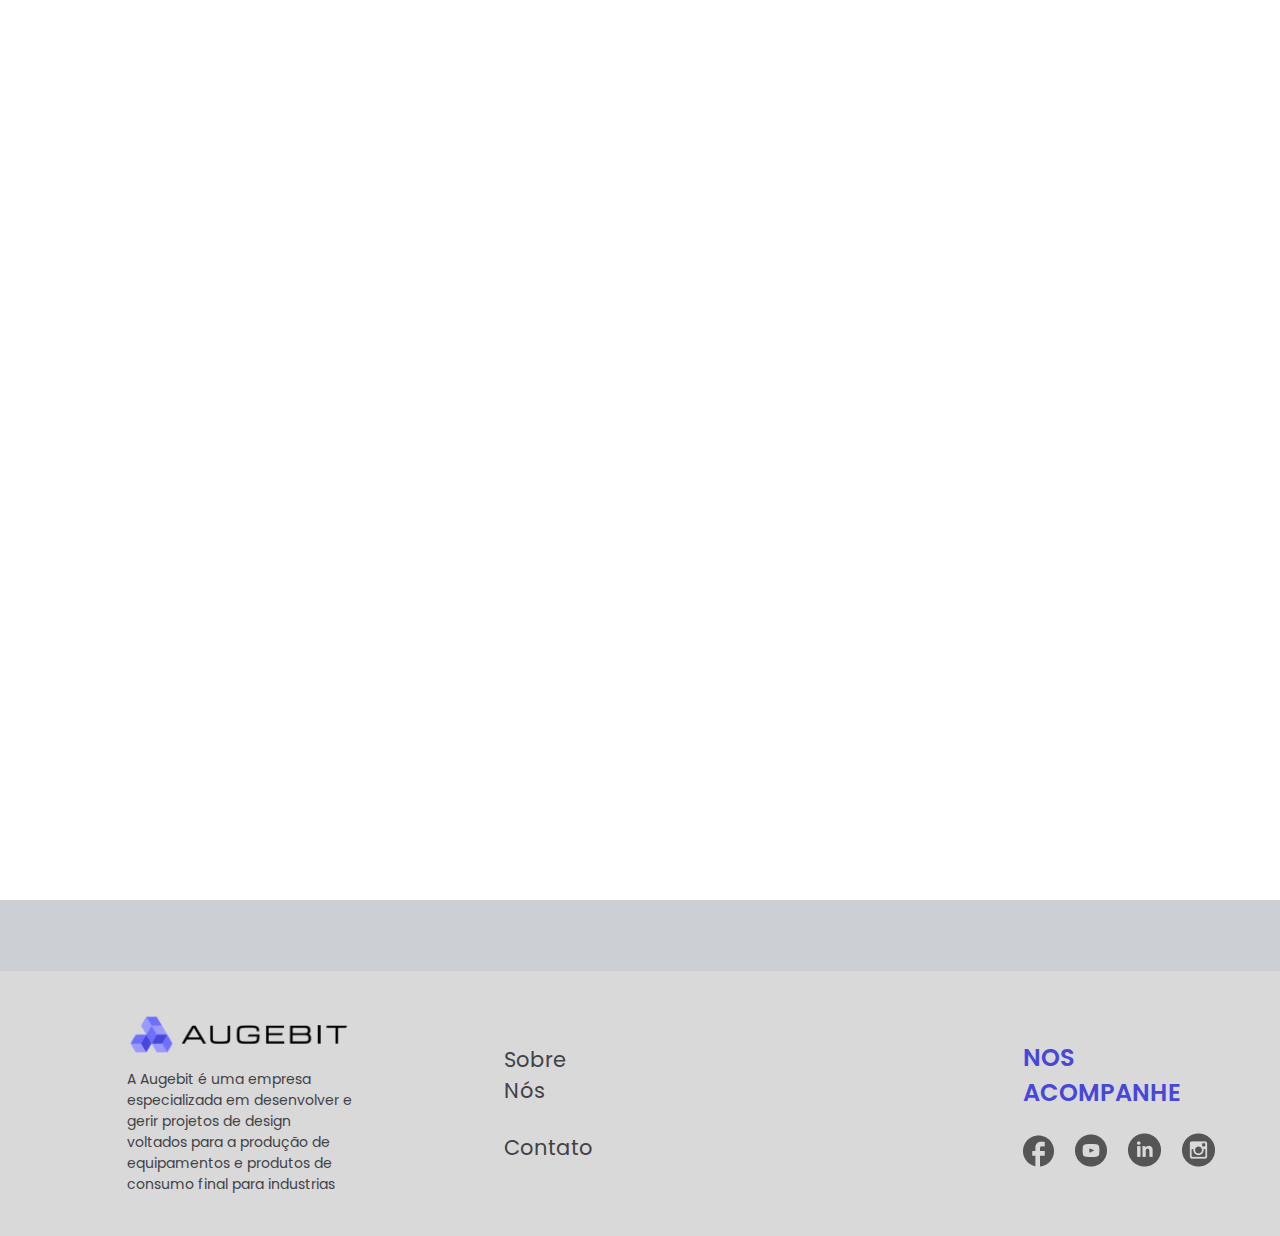
<file: cadastro.html>
<!DOCTYPE html>
<html lang="pt-BR">

<head>
    <meta charset="UTF-8">
    <meta name="viewport" content="width=device-width, initial-scale=1.0">
    <title>Cadastro - Augebit</title>
    <link rel="stylesheet" href="cadastro.css">
    <link rel="stylesheet" href="animacao.css">
</head>

<body>
    <div class="loader-container">
        <div class="loader">
            <div class="box box0">
                <div></div>
            </div>
            <div class="box box1">
                <div></div>
            </div>
            <div class="box box2">
                <div></div>
            </div>
            <div class="box box3">
                <div></div>
            </div>
            <div class="box box4">
                <div></div>
            </div>
            <div class="box box5">
                <div></div>
            </div>
            <div class="box box6">
                <div></div>
            </div>
            <div class="box box7">
                <div></div>
            </div>
            <div class="ground">
                <div></div>
            </div>
        </div>
    </div>

    <header class="header">
        <div class="container">
            <div class="logo">
                <a href="index.html"><img src="img/PaginaInicialImgs/logo.png" alt="logo augebit"></a>
            </div>
            <div class="botoesHeader">
                <a href="sobre.html" class="sobreNos">Sobre Nós</a>
                <a href="login.html" class="entrar">Entrar</a>
                <a href="cadastro.html">
                    <button class="button type1" id="botao-matricula">
                        <span class="btn-txt">Cadastre-se</span>
                    </button>
                </a>
            </div>
        </div>
    </header>

    <main>
        <div class="titulos">
            <h1 class="titulo">Faça parte da Augebit!</h1>
        </div>
        <form id="form">
            <div class="pessoalEmpresarial">
                <div class="pessoal PE" onclick="Escolher('pessoal')">Pessoal</div>
                <div class="divisao"></div>
                <div class="empresarial PE" onclick="Escolher('empresarial')">Empresarial</div>
            </div>

            <div id="pessoal" class="inputs">
                <div class="inserir">
                    <label id="nome" for="nome">Nome</label>
                    <input id="nomeCadastro" name="nome" type="text" required>
                </div>
                <div class="inserir">
                    <label id="cpf" for="cpf">CPF</label>
                    <input id="cpfCadastro" name="cpf" type="number" required>
                </div>
                <div class="inserir">
                    <label for="email">Email</label>
                    <input id="emailCadastro" name="email" type="email" required>
                </div>
                <div class="inserir">
                    <label for="telefone">Telefone com DDD</label>
                    <input id="telefoneCadastro" name="telefone" type="tel" required>
                </div>
                <div class="inserir">
                    <label for="senha">Senha</label>
                    <input id="senhaCadastro" name="senha" type="password" required>
                    <span id="mostrarSenha">Mostrar Senha</span>
                    <div id="medidorPoder"></div>

                    <div id="requisitos">
                        <div id="poderRequisito"></div>
                        <div id="textoPoder"></div>
                    </div>
                </div>
                <div class="inserir">
                    <label for="confirmar">Confirmar Senha</label>
                    <input id="confirmarSenha" name="confirmar" type="password" required>
                </div>
            </div>

            <button type="submit">
                Matricular
                <div class="arrow-wrapper">
                    <div class="arrow"></div>

                </div>
            </button>
        </form>
    </main>

    <footer class="footer">
        <div class="infos">
            <div class="augebit">
                <img src="img/PaginaInicialImgs/logo.png" alt="">
                <p class="texto">A Augebit é uma empresa especializada em desenvolver e gerir projetos de design
                    voltados para a produção de equipamentos e produtos de consumo final para industrias</p>
            </div>
            <nav>
                <a href="sobre.html">Sobre Nós</a>
                <a href="contato.html">Contato</a>
            </nav>
        </div>
        <div class="acompanhe">
            <h3 class="titulo">NOS ACOMPANHE</h3>
            <div class="redes">
                <img src="img/PaginaInicialImgs/Vector.png" alt="" class="rede">
                <img src="img/PaginaInicialImgs/Vector (1).png" alt="" class="rede">
                <img src="img/PaginaInicialImgs/Vector (2).png" alt="" class="rede">
                <img src="img/PaginaInicialImgs/Vector (3).png" alt="" class="rede">
            </div>
        </div>
    </footer>
    <script>
        function Escolher(tipo) {

            fetch(`cadastro_${tipo}.json`)
                .then(resposta => resposta.json())
                .then(texto => {
                    document.getElementById('nome').innerHTML = texto.nome;
                    document.getElementById('cpf').innerHTML = texto.cpf;
                })
                .catch(error => console.error('Erro buscando textos:', error));
        }
    </script>

    <script src="cadastroSenha.js"></script>
    <script src="animacao.js"></script>
    <script src="cadastro.js"></script>
</body>

</html>
</file>
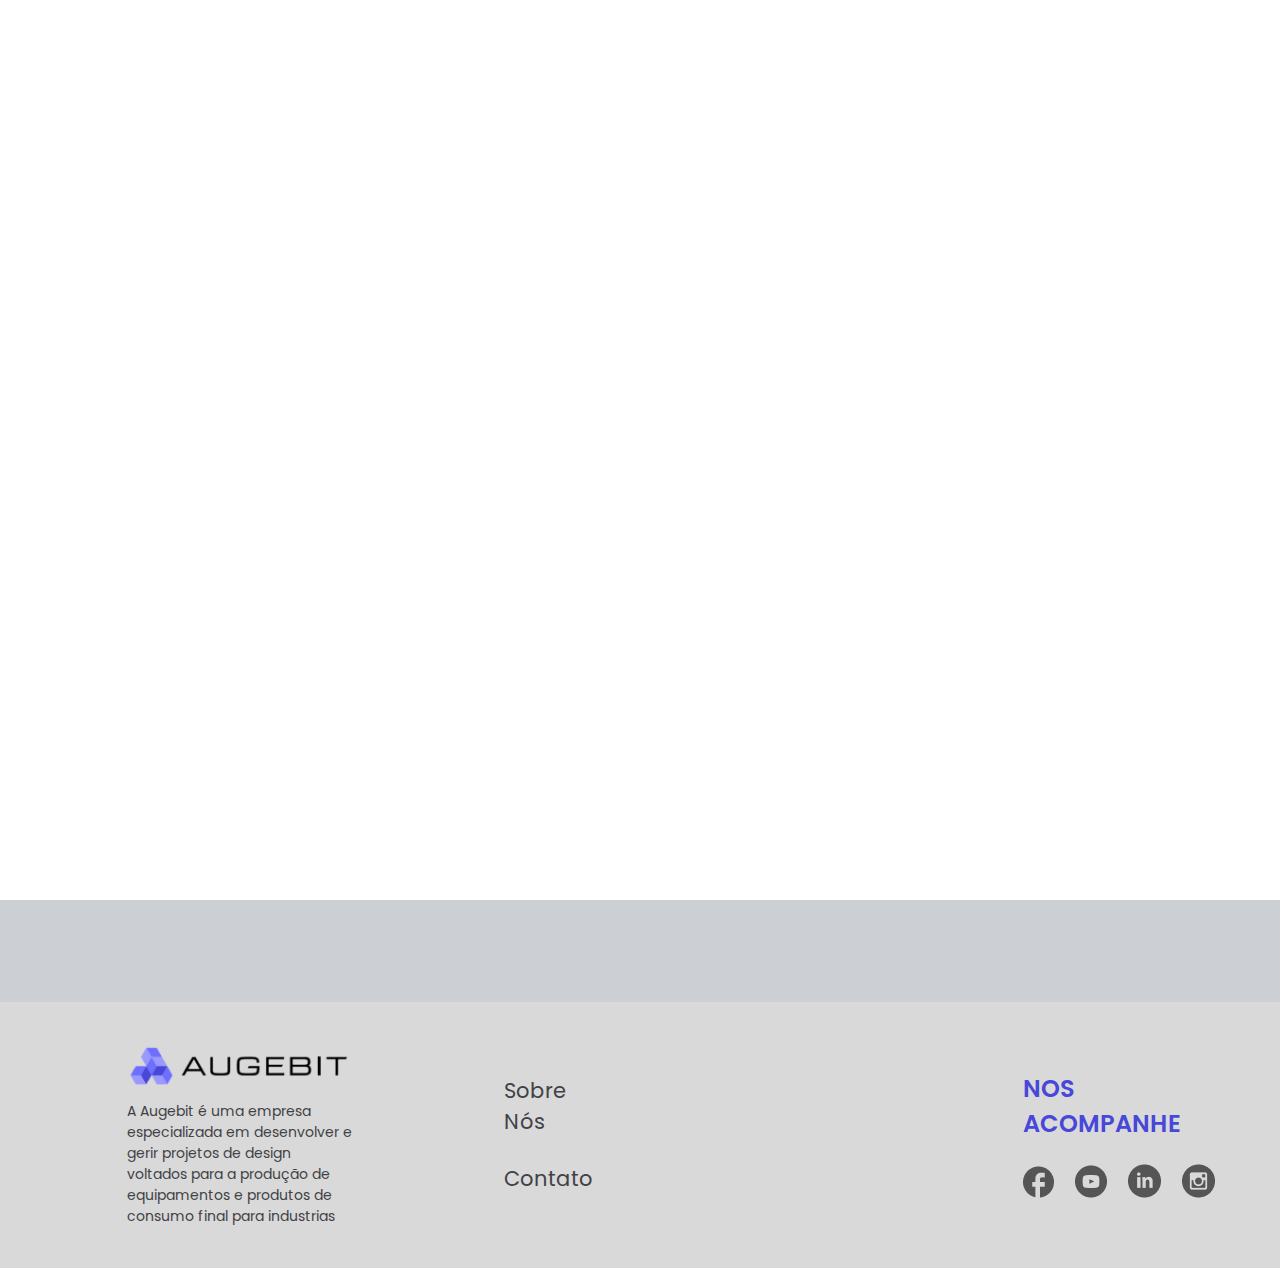
<file: contato.html>
<!DOCTYPE html>
<html lang="pt-BR">
<head>
    <meta charset="UTF-8">
    <meta name="viewport" content="width=device-width, initial-scale=1.0">
    <title>Contato - Augebit</title>
    <link rel="stylesheet" href="contato.css">
    <link rel="stylesheet" href="animacao.css">
</head>
<body>
    <div class="loader-container">
        <div class="loader">
            <div class="box box0">
                <div></div>
            </div>
            <div class="box box1">
                <div></div>
            </div>
            <div class="box box2">
                <div></div>
            </div>
            <div class="box box3">
                <div></div>
            </div>
            <div class="box box4">
                <div></div>
            </div>
            <div class="box box5">
                <div></div>
            </div>
            <div class="box box6">
                <div></div>
            </div>
            <div class="box box7">
                <div></div>
            </div>
            <div class="ground">
                <div></div>
            </div>
        </div>
    </div>

    <header class="header">
        <div class="container">
            <div class="logo">
                <a href="index.html"><img src="img/PaginaInicialImgs/logo.png" alt="logo augebit"></a>
            </div>
            <div class="botoesHeader">
                <a href="sobre.html" class="sobreNos">Sobre Nós</a>
                <a href="login.html" class="entrar">Entrar</a>
                <a href="cadastro.html">
                    <button class="button type1" id="botao-matricula">
                        <span class="btn-txt">Cadastre-se</span>
                    </button>
                </a>
            </div>
        </div>
    </header>

    <main>
        <div class="falecom">
            <h1 class="titulo">Fale com a Augebit!</h1>
            <div class="forma">
                <img src="img/FaleConoscoImgs/forma1.png" alt="">
            </div>
        </div>
        <div class="card">
            <div class="contato">
                <h3 class="titulo">Contato</h3>
                <div class="infos">
                    <div class="info">
                        <h3 class="titulo">Fone</h3>
                        <p class="sub">(11) 9999-9999</p>
                    </div>
                    <div class="info">
                        <h3 class="titulo">WhatsApp</h3>
                        <p class="sub">(11) 9 9999-9999</p>
                    </div>
                    <div class="info">
                        <h3 class="titulo">Email</h3>
                        <p class="sub">Suporte@augebit.com</p>
                    </div>
                </div>
            </div>
            <div class="horario">
                <h3 class="titulo">Augebit</h3>
                <p class="texto">De segunda a sexta, das 8h às 18h
                    (exceto feriados)</p>
            </div>
        </div>
    </main>

    <footer class="footer">
        <div class="infos">
            <div class="augebit">
                <img src="img/PaginaInicialImgs/logo.png" alt="">
                <p class="texto">A Augebit é uma empresa especializada em desenvolver e gerir projetos de design voltados para a produção de equipamentos e produtos de consumo final para industrias</p>
            </div>
            <nav>
                <a href="sobre.html">Sobre Nós</a>
                <a href="contato.html">Contato</a>
            </nav>
        </div>
        <div class="acompanhe">
            <h3 class="titulo">NOS ACOMPANHE</h3>
            <div class="redes">
                <img src="img/PaginaInicialImgs/Vector.png" alt="" class="rede">
                <img src="img/PaginaInicialImgs/Vector (1).png" alt="" class="rede">
                <img src="img/PaginaInicialImgs/Vector (2).png" alt="" class="rede">
                <img src="img/PaginaInicialImgs/Vector (3).png" alt="" class="rede">
            </div>
        </div>
    </footer>

    <script src="animacao.js"></script>
</body>
</html>
</file>
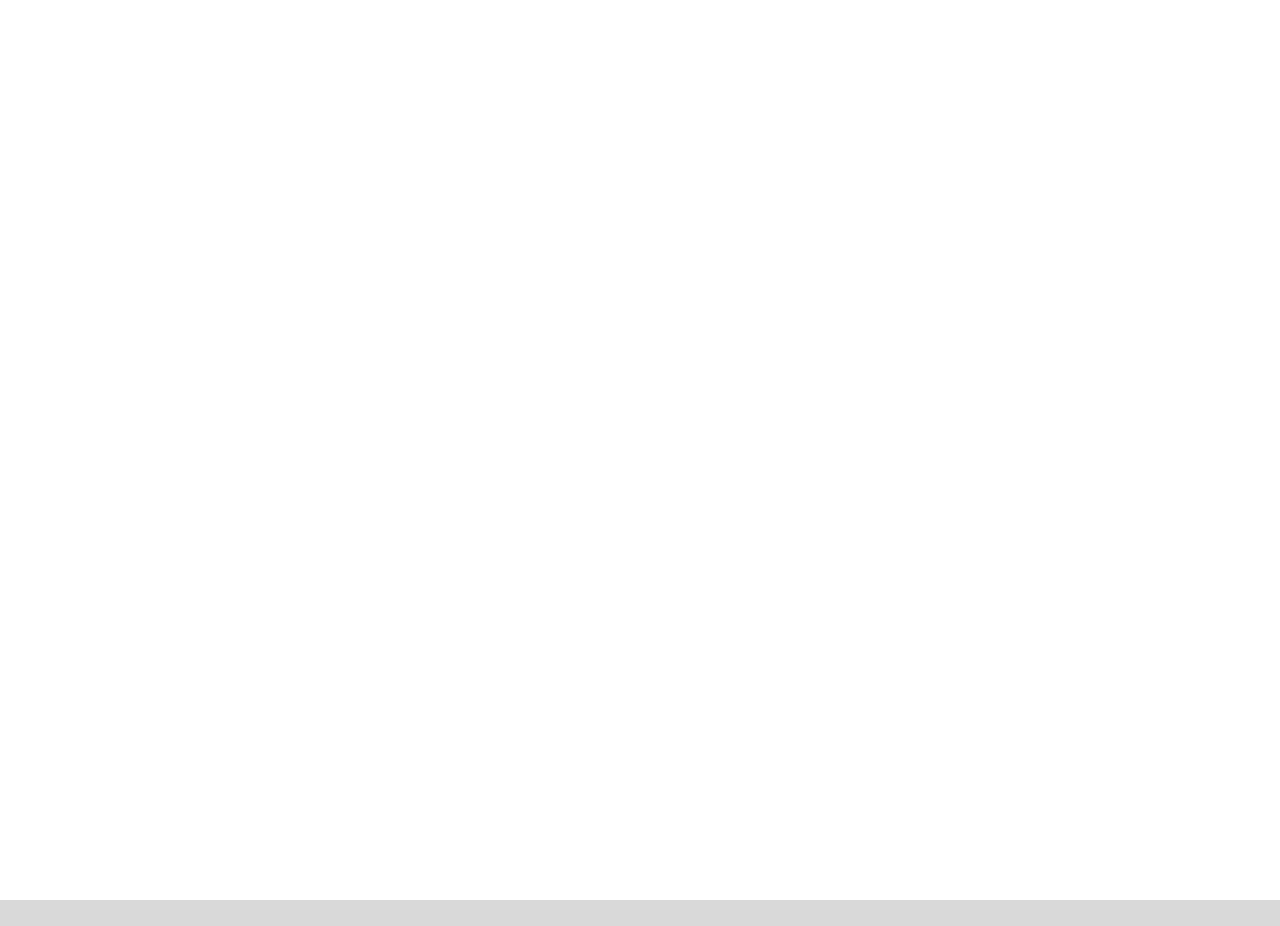
<file: login.html>
<!DOCTYPE html>
<html lang="pt-BR">
<head>
    <meta charset="UTF-8">
    <meta name="viewport" content="width=device-width, initial-scale=1.0">
    <title>Login - Augebit</title>
    <link rel="stylesheet" href="animacao.css">
    <link rel="stylesheet" href="login.css">
</head>
<body>
  
    <div class="loader-container">
        <div class="loader">
            <div class="box box0">
                <div></div>
            </div>
            <div class="box box1">
                <div></div>
            </div>
            <div class="box box2">
                <div></div>
            </div>
            <div class="box box3">
                <div></div>
            </div>
            <div class="box box4">
                <div></div>
            </div>
            <div class="box box5">
                <div></div>
            </div>
            <div class="box box6">
                <div></div>
            </div>
            <div class="box box7">
                <div></div>
            </div>
            <div class="ground">
                <div></div>
            </div>
        </div>
    </div>

    <header class="header">
        <div class="container">
            <div class="logo">
                <img src="img/PaginaInicialImgs/logo.png" alt="logo augebit">
            </div>
            <div class="botoesHeader">
                <a href="sobre.html" class="sobreNos">Sobre Nós</a>
                <a href="login.html" class="entrar">Entrar</a>
                <a href="cadastro.html">
                    <button class="button type1" id="botao-matricula">
                        <span class="btn-txt">Cadastre-se</span>
                    </button>
                </a>
            </div>
        </div>
    </header>

    <main>
        <form id="form">
            <div class="inserir">
                <label for="usuario">Usuário (e-mail ou CPF)</label>
                <input id="usuarioLogin" name="usuario" type="text" required>
            </div>
            <div class="inserir">
                <label for="senha">Senha</label>
                <input id="senhaLogin" name="senha" type="password" required>
            </div>

            <div class="check">
                <input type="checkbox" name="conectado" id="conectadoCheck">
                <label for="conectado">Mantenha-me Conectado</label>
            </div>

            <button type="submit">
                Entrar
                <div class="arrow-wrapper">
                    <div class="arrow"></div>
            
                </div>
            </button>
        </form>
        <div class="forma">
            <img src="img/CadastroImgs/Group 1.png" alt="">
        </div>
    </main>

    <footer class="footer">
        <div class="infos">
            <div class="augebit">
                <img src="img/PaginaInicialImgs/logo.png" alt="">
                <p class="texto">A Augebit é uma empresa especializada em desenvolver e gerir projetos de design voltados para a produção de equipamentos e produtos de consumo final para industrias</p>
            </div>
            <nav>
                <a href="sobre.html">Sobre Nós</a>
                <a href="contato.html">Contato</a>
            </nav>
        </div>
        <div class="acompanhe">
            <h3 class="titulo">NOS ACOMPANHE</h3>
            <div class="redes">
                <img src="img/PaginaInicialImgs/Vector.png" alt="" class="rede">
                <img src="img/PaginaInicialImgs/Vector (1).png" alt="" class="rede">
                <img src="img/PaginaInicialImgs/Vector (2).png" alt="" class="rede">
                <img src="img/PaginaInicialImgs/Vector (3).png" alt="" class="rede">
            </div>
        </div>
    </footer>
    <script src="login.js"></script>
    <script src="animacao.js"></script>
</body>
</html>
</file>
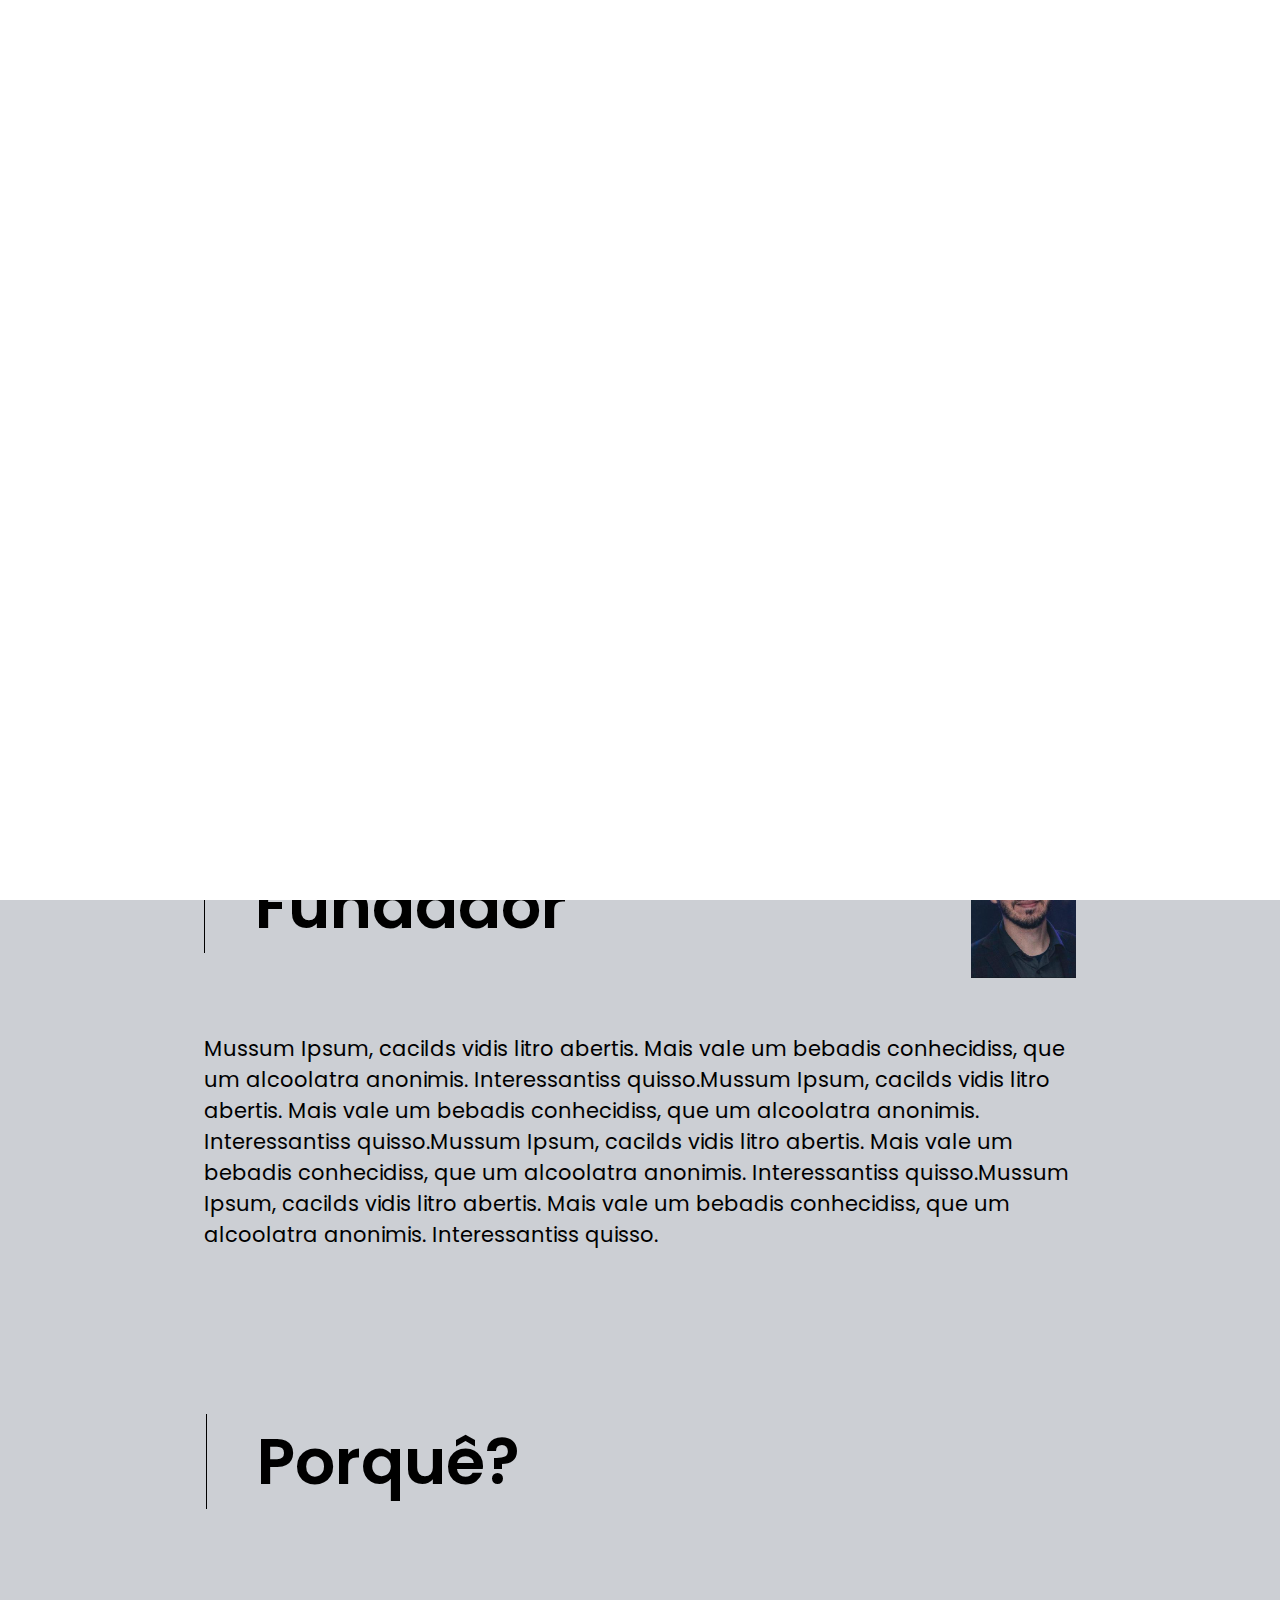
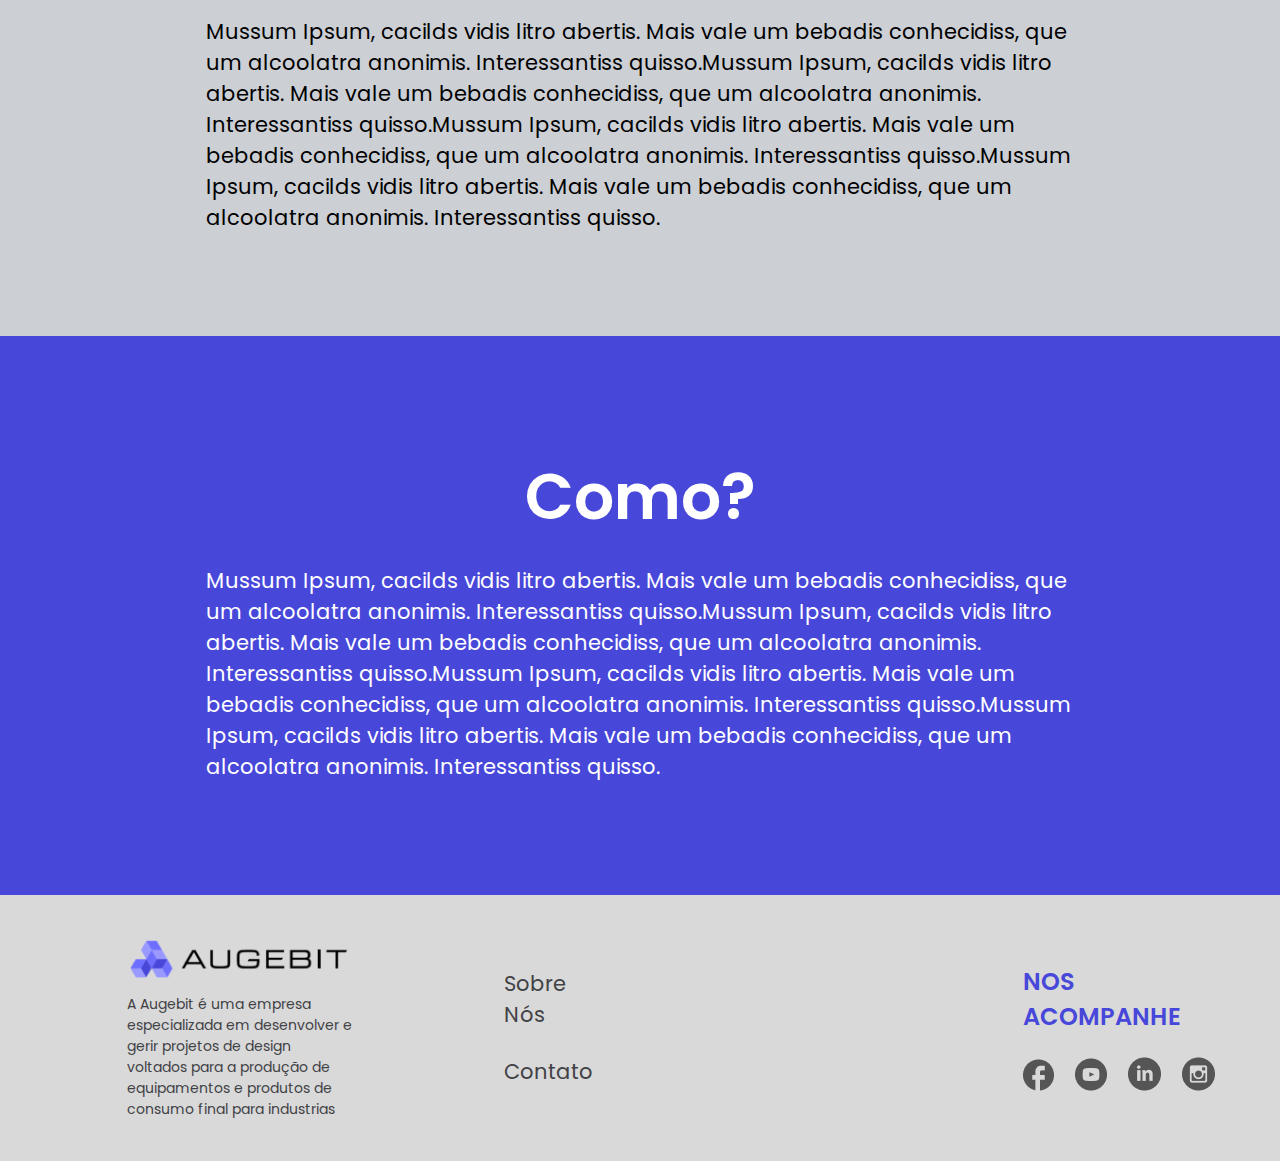
<file: sobre.html>
<!DOCTYPE html>
<html lang="pt-BR">
<head>
    <meta charset="UTF-8">
    <meta name="viewport" content="width=device-width, initial-scale=1.0">
    <title>Sobre nós - Augebit</title>
    <link rel="stylesheet" href="sobre.css">
    <link rel="stylesheet" href="animacao.css">
</head>
<body>
    
    <div class="loader-container">
        <div class="loader">
            <div class="box box0">
                <div></div>
            </div>
            <div class="box box1">
                <div></div>
            </div>
            <div class="box box2">
                <div></div>
            </div>
            <div class="box box3">
                <div></div>
            </div>
            <div class="box box4">
                <div></div>
            </div>
            <div class="box box5">
                <div></div>
            </div>
            <div class="box box6">
                <div></div>
            </div>
            <div class="box box7">
                <div></div>
            </div>
            <div class="ground">
                <div></div>
            </div>
        </div>
    </div>

    <header class="header">
        <div class="container">
            <div class="logo">
                <a href="index.html"><img src="img/PaginaInicialImgs/logo.png" alt="logo augebit"></a>
            </div>
            <div class="botoesHeader">
                <a href="" class="sobreNos">Sobre Nós</a>
                <a href="login.html" class="entrar">Entrar</a>
                <a href="cadastro.html">
                    <button class="button type1" id="botao-matricula">
                        <span class="btn-txt">Cadastre-se</span>
                    </button>
                </a>
            </div>
        </div>
    </header>

    <main>
        <div class="container um">
            <div class="titulos">
                <h2 class="titulo">Sobre nós</h2>
            </div>
            <div class="textos">
                <p class="texto">Mussum Ipsum, cacildsoMussum Ipsum, cacildso.Mussum Ipsum, cacildso..</p>
                <p class="texto">Mussum Ipsum, cacilds vidis litro abertis. Mais vale um bebadis conhecidiss, que um alcoolatra anonimis. Interessantiss quisso.Mussum Ipsum, cacilds vidis litro abertis. Mais vale um bebadis conhecidiss, que um alcoolatra anonimis. Interessantiss quisso.
                </p>
            </div>
        </div>
        <div class="container dois">
            <div class="fundador">
                <div class="titulos">
                    <h2 class="titulo">Fundador</h2>
                </div>
                <div class="foto">
                    <img src="img/SobreNosImgs/fotoq.png" alt="foto do fundador">
                </div>
            </div>
            <p class="texto">
                Mussum Ipsum, cacilds vidis litro abertis. Mais vale um bebadis conhecidiss, que um alcoolatra anonimis. Interessantiss quisso.Mussum Ipsum, cacilds vidis litro abertis. Mais vale um bebadis conhecidiss, que um alcoolatra anonimis. Interessantiss quisso.Mussum Ipsum, cacilds vidis litro abertis. Mais vale um bebadis conhecidiss, que um alcoolatra anonimis. Interessantiss quisso.Mussum Ipsum, cacilds vidis litro abertis. Mais vale um bebadis conhecidiss, que um alcoolatra anonimis. Interessantiss quisso.
            </p>
        </div>
        <div class="container tres">
            <div class="tresinho">
                <div class="titulos">
                    <h2 class="titulo">Porquê?</h2>
                </div>
                <p class="texto">Mussum Ipsum, cacilds vidis litro abertis. Mais vale um bebadis conhecidiss, que um alcoolatra anonimis. Interessantiss quisso.Mussum Ipsum, cacilds vidis litro abertis. Mais vale um bebadis conhecidiss, que um alcoolatra anonimis. Interessantiss quisso.Mussum Ipsum, cacilds vidis litro abertis. Mais vale um bebadis conhecidiss, que um alcoolatra anonimis. Interessantiss quisso.Mussum Ipsum, cacilds vidis litro abertis. Mais vale um bebadis conhecidiss, que um alcoolatra anonimis. Interessantiss quisso.</p>
                </div>
        </div>
        <div class="quatro">
            <h2 class="titulo">Como?</h2>
            <p class="texto">Mussum Ipsum, cacilds vidis litro abertis. Mais vale um bebadis conhecidiss, que um alcoolatra anonimis. Interessantiss quisso.Mussum Ipsum, cacilds vidis litro abertis. Mais vale um bebadis conhecidiss, que um alcoolatra anonimis. Interessantiss quisso.Mussum Ipsum, cacilds vidis litro abertis. Mais vale um bebadis conhecidiss, que um alcoolatra anonimis. Interessantiss quisso.Mussum Ipsum, cacilds vidis litro abertis. Mais vale um bebadis conhecidiss, que um alcoolatra anonimis. Interessantiss quisso.</p>
        </div>
    </main>

    <footer class="footer">
        <div class="infos">
            <div class="augebit">
                <img src="img/PaginaInicialImgs/logo.png" alt="">
                <p class="texto">A Augebit é uma empresa especializada em desenvolver e gerir projetos de design voltados para a produção de equipamentos e produtos de consumo final para industrias</p>
            </div>
            <nav>
                <a href="sobre.html">Sobre Nós</a>
                <a href="contato.html">Contato</a>
            </nav>
        </div>
        <div class="acompanhe">
            <h3 class="titulo">NOS ACOMPANHE</h3>
            <div class="redes">
                <img src="img/PaginaInicialImgs/Vector.png" alt="" class="rede">
                <img src="img/PaginaInicialImgs/Vector (1).png" alt="" class="rede">
                <img src="img/PaginaInicialImgs/Vector (2).png" alt="" class="rede">
                <img src="img/PaginaInicialImgs/Vector (3).png" alt="" class="rede">
            </div>
        </div>
    </footer>

    <script src="animacao.js"></script>
</body>
</html>
</file>
<file: cadastro.css>
@import url('https://fonts.googleapis.com/css2?family=Poppins:ital,wght@0,100;0,200;0,300;0,400;0,500;0,600;0,700;0,800;0,900;1,100;1,200;1,300;1,400;1,500;1,600;1,700;1,800;1,900&display=swap');

* {
    border: 0;
    margin: 0;
    padding: 0;
    box-sizing: border-box;
}

a {
    text-decoration: none;
}

img {
    width: 100%;
    height: auto;
}

.container {
    display: flex;
    flex-wrap: wrap;
}

.header .container {
    display: flex;
    padding: 16px 125px;
    justify-content: space-around;
    align-items: center;
}

.botoesHeader a {
    color: #000;
    font-family: 'Poppins', sans-serif;
    font-size: 21px;
    font-style: normal;
    font-weight: 400;
    line-height: normal;
}

body {
    background-color: #D9D9D9;
}

.botoesHeader a:hover {
    color: #4747D9;
}

.button {
    height: 50px;
    width: 200px;
    position: relative;
    background-color: transparent;
    cursor: pointer;
    border: 2px solid #6E6EFF;
    overflow: hidden;
    border-radius: 30px;
    color: #000;
    transition: all 0.5s ease-in-out;
    font-family: 'Poppins', sans-serif;
    font-size: 21px;
    font-style: normal;
    font-weight: 400;
    line-height: normal;
    z-index: 1;
}

.btn-txt {
    z-index: 1;
}

.type1::after {
    content: "";
    position: absolute;
    left: 0;
    top: 0;
    transition: all 0.5s ease-in-out;
    background-color: #4747D9;
    border-radius: 30px;
    visibility: hidden;
    height: 10px;
    width: 10px;
    z-index: -1;
}

.button:hover {
    box-shadow: 1px 1px 200px #4747D9;
    color: #fff;
    border: none;
}

.type1:hover::after {
    visibility: visible;
    transform: scale(100) translateX(2px);
}

.botoesHeader {
    display: flex;
    align-items: center;
    gap: 95px;
}

main {
    background-color: #CCCFD4;
}

.footer {
    display: inline-flex;
    padding: 41px 127px;
    justify-content: center;
    align-items: center;
    gap: 430px;
}

.footer .infos {
    display: flex;
    align-items: center;
    gap: 152px;
}

.footer .augebit {
    display: flex;
    flex-direction: column;
    align-items: flex-start;
    gap: 16px;
}

.footer .infos .texto {
    color: #414246;
    font-family: Poppins;
    font-size: 14px;
    font-style: normal;
    font-weight: 400;
}

.footer .infos img {
    width: 225px;
}

.footer nav {
    display: flex;
    flex-direction: column;
    align-items: flex-start;
    gap: 26px;
}

.footer nav a {
    color: #414246;
    font-family: Poppins;
    font-size: 21px;
    font-style: normal;
    font-weight: 400;
}

.footer .acompanhe {
    display: flex;
    flex-direction: column;
    align-items: center;
    gap: 23px;
}

.footer .acompanhe .titulo {
    color: #4747D9;
    font-family: Poppins;
    font-size: 24px;
    font-style: normal;
    font-weight: 600;
}

.footer .redes {
    display: flex;
    align-items: flex-end;
    gap: 21px;
}

main {
    display: inline-flex;
    padding: 126px 84px;
    justify-content: center;
    align-items: center;
    gap: 80px;
}

.titulos {
    display: flex;
    align-items: center;
    gap: 51px;
    border-right: 1px solid #9A99FF;
}

.titulos .titulo {
    color: #000;
    font-family: Poppins;
    font-size: 64px;
    font-style: normal;
    font-weight: 400;
    width: 317px;
}

.PE {
    color: #000;
    text-align: center;
    font-family: Poppins;
    font-size: 21px;
    font-style: normal;
    font-weight: 400;
}

.pessoalEmpresarial {
    display: flex;
    align-items: center;
    gap: 16px;
}

.divisao {
    width: 1px;
    height: 30px;
    background-color: #6E6EFF;
}

form {
    display: flex;
    flex-direction: column;
    align-items: center;
    gap: 52px;
}

.inputs {
    display: flex;
    width: 734.26px;
    align-items: flex-start;
    align-content: flex-start;
    gap: 60px 32px;
    flex-wrap: wrap;
}

label {
    color: #414246;
    font-family: Poppins;
    font-size: 16px;
    font-style: normal;
    font-weight: 400;
}

.inserir {
    display: flex;
    flex-direction: column;

}

.inserir input {
    width: 330px;
    height: 49px;
    border-radius: 5px;
    background: #9A99FF;
    font-family: Poppins;
    font-size: 16px;
    font-style: normal;
    font-weight: 400;
}

form button {
    --primary-color: #4747D9;
    --secondary-color: #fff;
    --hover-color: #111;
    --arrow-width: 10px;
    --arrow-stroke: 2px;
    box-sizing: border-box;
    border: 0;
    border-radius: 20px;
    color: var(--secondary-color);
    padding: 1em 1.8em;
    background: var(--primary-color);
    display: flex;
    transition: 0.2s background;
    align-items: center;
    gap: 0.6em;
    font-weight: bold;
}

form button .arrow-wrapper {
    display: flex;
    justify-content: center;
    align-items: center;
}

form button .arrow {
    margin-top: 1px;
    width: var(--arrow-width);
    background: var(--primary-color);
    height: var(--arrow-stroke);
    position: relative;
    transition: 0.2s;
}

form button .arrow::before {
    content: "";
    box-sizing: border-box;
    position: absolute;
    border: solid var(--secondary-color);
    border-width: 0 var(--arrow-stroke) var(--arrow-stroke) 0;
    display: inline-block;
    top: -3px;
    right: 3px;
    transition: 0.2s;
    padding: 3px;
    transform: rotate(-45deg);
}

form button:hover {
    background-color: var(--hover-color);
}

form button:hover .arrow {
    background: var(--secondary-color);
}

form button:hover .arrow:before {
    right: 0;
}


@media screen and (max-width: 675px) {
    .footer {
        flex-wrap: wrap;
        gap: 50px;
        padding: 40px 50px;
    }

    .footer .acompanhe {
        padding: 0;
    }

    .footer .infos .texto {
        width: 70%;
        text-align: justify;
        font-size: 8px;
    }

    .footer .augebit {
        align-items: center;
    }

    .footer .augebit img {
        width: 100px;
    }

    .footer nav a {
        font-size: 12px;
    }

    .footer .infos {
        flex-direction: column;
        align-items: center;
        justify-content: center;
        gap: 40px;
    }

    .header .botoesHeader {
        display: flex;
        align-items: center;
        gap: 33px;
    }

    .header .botoesHeader a,
    .header .botoesHeader a span {
        font-size: 13px;
    }

    .header .container {
        display: flex;
        padding: 16px 20px;
        flex-direction: column;
        justify-content: center;
        align-items: center;
        gap: 13px;
    }

    .header img {
        width: 100px;
        height: 18.487px;
    }

    .header .button {
        height: 42px;
        width: 120px;
    }

    main {
        padding: 80px 20px;
        flex-direction: column;
        gap: 30px;
    }

    .titulos {
        border: none;
        gap: 0;
    }

    .titulos .titulo {
        width: 138.1px;
        font-size: 27px;

    }

    .PE {
        font-size: 10px;
    }

    .divisao {
        height: 20px;
    }

    .inserir input {
        width: 180px;
        height: 30px;
        border-radius: 2.467px;
        background: #9A99FF;
    }

    label {
        font-size: 12px;
    }

    .inputs {
        display: flex;
        width: 400px;
        justify-content: center;
        align-items: flex-start;
        align-content: flex-start;
        gap: 22px 20px;
        flex-wrap: wrap;
    }
}

#requisitos {
    margin-top: 20px;
    margin-bottom: 20px;
    display: flex;
    align-items: center;
   
    font-family: 'Poppins', sans-serif;
}

.requisito {
    margin-right: 10px;
    font-size: 14px;
    font-weight: bold;
}

.vermelho {
    color: red;
    transition: color 0.3s;
}

.verde {
    color: green;
    transition: color 0.3s;
}

#medidorPoder {
    margin-top: 40px;
    height: 20px;
    border-radius: 7px;
    width: 300px;
    transition: width 0.3s, background-color 0.3s;
}
</file>
<file: animacao.css>
.loader-container {
    position: fixed;
    top: 0;
    left: 0;
    width: 100%;
    height: 100%;
    background-color: #ffffff;
    display: flex;
    align-items: center;
    justify-content: center;
    z-index: 1000;
    /* Um valor alto para garantir que a tela de carregamento esteja acima de outros elementos */
}

.loader {
    --duration: 3s;
    --primary: rgb(110, 111, 255);
    --primary-light: rgb(110, 111, 255);
    --primary-rgba: rgba(39, 94, 254, 0);
    width: 200px;
    height: 320px;
    position: relative;
    transform-style: preserve-3d;
}

@media (max-width: 480px) {
    .loader {
        zoom: 0.44;
    }
}

.loader:before,
.loader:after {
    --r: 20.5deg;
    content: "";
    width: 320px;
    height: 140px;
    position: absolute;
    right: 32%;
    bottom: -11px;
    /* change the back groung color on switching from light to dark mood */
    background: #fff;
    transform: translateZ(200px) rotate(var(--r));
    -webkit-animation: mask var(--duration) linear forwards infinite;
    animation: mask var(--duration) linear forwards infinite;
}

.loader:after {
    --r: -20.5deg;
    right: auto;
    left: 32%;
}

.loader .ground {
    position: absolute;
    left: -50px;
    bottom: -120px;
    transform-style: preserve-3d;
    transform: rotateY(-47deg) rotateX(-15deg) rotateZ(15deg) scale(1);
}

.loader .ground div {
    transform: rotateX(90deg) rotateY(0deg) translate(-48px, -120px) translateZ(100px) scale(0);
    width: 200px;
    height: 200px;
    background: var(--primary);
    background: linear-gradient(45deg, var(--primary) 0%, var(--primary) 50%, var(--primary-light) 50%, var(--primary-light) 100%);
    transform-style: preserve-3d;
    -webkit-animation: ground var(--duration) linear forwards infinite;
    animation: ground var(--duration) linear forwards infinite;
}

.loader .ground div:before,
.loader .ground div:after {
    --rx: 90deg;
    --ry: 0deg;
    --x: 44px;
    --y: 162px;
    --z: -50px;
    content: "";
    width: 156px;
    height: 300px;
    opacity: 0;
    background: linear-gradient(var(--primary), var(--primary-rgba));
    position: absolute;
    transform: rotateX(var(--rx)) rotateY(var(--ry)) translate(var(--x), var(--y)) translateZ(var(--z));
    -webkit-animation: ground-shine var(--duration) linear forwards infinite;
    animation: ground-shine var(--duration) linear forwards infinite;
}

.loader .ground div:after {
    --rx: 90deg;
    --ry: 90deg;
    --x: 0;
    --y: 177px;
    --z: 150px;
}

.loader .box {
    --x: 0;
    --y: 0;
    position: absolute;
    -webkit-animation: var(--duration) linear forwards infinite;
    animation: var(--duration) linear forwards infinite;
    transform: translate(var(--x), var(--y));
}

.loader .box div {
    background-color: var(--primary);
    width: 48px;
    height: 48px;
    position: relative;
    transform-style: preserve-3d;
    -webkit-animation: var(--duration) ease forwards infinite;
    animation: var(--duration) ease forwards infinite;
    transform: rotateY(-47deg) rotateX(-15deg) rotateZ(15deg) scale(0);
}

.loader .box div:before,
.loader .box div:after {
    --rx: 90deg;
    --ry: 0deg;
    --z: 24px;
    --y: -24px;
    --x: 0;
    content: "";
    position: absolute;
    background-color: inherit;
    width: inherit;
    height: inherit;
    transform: rotateX(var(--rx)) rotateY(var(--ry)) translate(var(--x), var(--y)) translateZ(var(--z));
    filter: brightness(var(--b, 1.2));
}

.loader .box div:after {
    --rx: 0deg;
    --ry: 90deg;
    --x: 24px;
    --y: 0;
    --b: 1.4;
}

.loader .box.box0 {
    --x: -220px;
    --y: -120px;
    left: 58px;
    top: 108px;
}

.loader .box.box1 {
    --x: -260px;
    --y: 120px;
    left: 25px;
    top: 120px;
}

.loader .box.box2 {
    --x: 120px;
    --y: -190px;
    left: 58px;
    top: 64px;
}

.loader .box.box3 {
    --x: 280px;
    --y: -40px;
    left: 91px;
    top: 120px;
}

.loader .box.box4 {
    --x: 60px;
    --y: 200px;
    left: 58px;
    top: 132px;
}

.loader .box.box5 {
    --x: -220px;
    --y: -120px;
    left: 25px;
    top: 76px;
}

.loader .box.box6 {
    --x: -260px;
    --y: 120px;
    left: 91px;
    top: 76px;
}

.loader .box.box7 {
    --x: -240px;
    --y: 200px;
    left: 58px;
    top: 87px;
}

.loader .box0 {
    -webkit-animation-name: box-move0;
    animation-name: box-move0;
}

.loader .box0 div {
    -webkit-animation-name: box-scale0;
    animation-name: box-scale0;
}

.loader .box1 {
    -webkit-animation-name: box-move1;
    animation-name: box-move1;
}

.loader .box1 div {
    -webkit-animation-name: box-scale1;
    animation-name: box-scale1;
}

.loader .box2 {
    -webkit-animation-name: box-move2;
    animation-name: box-move2;
}

.loader .box2 div {
    -webkit-animation-name: box-scale2;
    animation-name: box-scale2;
}

.loader .box3 {
    -webkit-animation-name: box-move3;
    animation-name: box-move3;
}

.loader .box3 div {
    -webkit-animation-name: box-scale3;
    animation-name: box-scale3;
}

.loader .box4 {
    -webkit-animation-name: box-move4;
    animation-name: box-move4;
}

.loader .box4 div {
    -webkit-animation-name: box-scale4;
    animation-name: box-scale4;
}

.loader .box5 {
    -webkit-animation-name: box-move5;
    animation-name: box-move5;
}

.loader .box5 div {
    -webkit-animation-name: box-scale5;
    animation-name: box-scale5;
}

.loader .box6 {
    -webkit-animation-name: box-move6;
    animation-name: box-move6;
}

.loader .box6 div {
    -webkit-animation-name: box-scale6;
    animation-name: box-scale6;
}

.loader .box7 {
    -webkit-animation-name: box-move7;
    animation-name: box-move7;
}

.loader .box7 div {
    -webkit-animation-name: box-scale7;
    animation-name: box-scale7;
}

@-webkit-keyframes box-move0 {
    12% {
        transform: translate(var(--x), var(--y));
    }

    25%,
    52% {
        transform: translate(0, 0);
    }

    80% {
        transform: translate(0, -32px);
    }

    90%,
    100% {
        transform: translate(0, 188px);
    }
}

@keyframes box-move0 {
    12% {
        transform: translate(var(--x), var(--y));
    }

    25%,
    52% {
        transform: translate(0, 0);
    }

    80% {
        transform: translate(0, -32px);
    }

    90%,
    100% {
        transform: translate(0, 188px);
    }
}

@-webkit-keyframes box-scale0 {
    6% {
        transform: rotateY(-47deg) rotateX(-15deg) rotateZ(15deg) scale(0);
    }

    14%,
    100% {
        transform: rotateY(-47deg) rotateX(-15deg) rotateZ(15deg) scale(1);
    }
}

@keyframes box-scale0 {
    6% {
        transform: rotateY(-47deg) rotateX(-15deg) rotateZ(15deg) scale(0);
    }

    14%,
    100% {
        transform: rotateY(-47deg) rotateX(-15deg) rotateZ(15deg) scale(1);
    }
}

@-webkit-keyframes box-move1 {
    16% {
        transform: translate(var(--x), var(--y));
    }

    29%,
    52% {
        transform: translate(0, 0);
    }

    80% {
        transform: translate(0, -32px);
    }

    90%,
    100% {
        transform: translate(0, 188px);
    }
}

@keyframes box-move1 {
    16% {
        transform: translate(var(--x), var(--y));
    }

    29%,
    52% {
        transform: translate(0, 0);
    }

    80% {
        transform: translate(0, -32px);
    }

    90%,
    100% {
        transform: translate(0, 188px);
    }
}

@-webkit-keyframes box-scale1 {
    10% {
        transform: rotateY(-47deg) rotateX(-15deg) rotateZ(15deg) scale(0);
    }

    18%,
    100% {
        transform: rotateY(-47deg) rotateX(-15deg) rotateZ(15deg) scale(1);
    }
}

@keyframes box-scale1 {
    10% {
        transform: rotateY(-47deg) rotateX(-15deg) rotateZ(15deg) scale(0);
    }

    18%,
    100% {
        transform: rotateY(-47deg) rotateX(-15deg) rotateZ(15deg) scale(1);
    }
}

@-webkit-keyframes box-move2 {
    20% {
        transform: translate(var(--x), var(--y));
    }

    33%,
    52% {
        transform: translate(0, 0);
    }

    80% {
        transform: translate(0, -32px);
    }

    90%,
    100% {
        transform: translate(0, 188px);
    }
}

@keyframes box-move2 {
    20% {
        transform: translate(var(--x), var(--y));
    }

    33%,
    52% {
        transform: translate(0, 0);
    }

    80% {
        transform: translate(0, -32px);
    }

    90%,
    100% {
        transform: translate(0, 188px);
    }
}

@-webkit-keyframes box-scale2 {
    14% {
        transform: rotateY(-47deg) rotateX(-15deg) rotateZ(15deg) scale(0);
    }

    22%,
    100% {
        transform: rotateY(-47deg) rotateX(-15deg) rotateZ(15deg) scale(1);
    }
}

@keyframes box-scale2 {
    14% {
        transform: rotateY(-47deg) rotateX(-15deg) rotateZ(15deg) scale(0);
    }

    22%,
    100% {
        transform: rotateY(-47deg) rotateX(-15deg) rotateZ(15deg) scale(1);
    }
}

@-webkit-keyframes box-move3 {
    24% {
        transform: translate(var(--x), var(--y));
    }

    37%,
    52% {
        transform: translate(0, 0);
    }

    80% {
        transform: translate(0, -32px);
    }

    90%,
    100% {
        transform: translate(0, 188px);
    }
}

@keyframes box-move3 {
    24% {
        transform: translate(var(--x), var(--y));
    }

    37%,
    52% {
        transform: translate(0, 0);
    }

    80% {
        transform: translate(0, -32px);
    }

    90%,
    100% {
        transform: translate(0, 188px);
    }
}

@-webkit-keyframes box-scale3 {
    18% {
        transform: rotateY(-47deg) rotateX(-15deg) rotateZ(15deg) scale(0);
    }

    26%,
    100% {
        transform: rotateY(-47deg) rotateX(-15deg) rotateZ(15deg) scale(1);
    }
}

@keyframes box-scale3 {
    18% {
        transform: rotateY(-47deg) rotateX(-15deg) rotateZ(15deg) scale(0);
    }

    26%,
    100% {
        transform: rotateY(-47deg) rotateX(-15deg) rotateZ(15deg) scale(1);
    }
}

@-webkit-keyframes box-move4 {
    28% {
        transform: translate(var(--x), var(--y));
    }

    41%,
    52% {
        transform: translate(0, 0);
    }

    80% {
        transform: translate(0, -32px);
    }

    90%,
    100% {
        transform: translate(0, 188px);
    }
}

@keyframes box-move4 {
    28% {
        transform: translate(var(--x), var(--y));
    }

    41%,
    52% {
        transform: translate(0, 0);
    }

    80% {
        transform: translate(0, -32px);
    }

    90%,
    100% {
        transform: translate(0, 188px);
    }
}

@-webkit-keyframes box-scale4 {
    22% {
        transform: rotateY(-47deg) rotateX(-15deg) rotateZ(15deg) scale(0);
    }

    30%,
    100% {
        transform: rotateY(-47deg) rotateX(-15deg) rotateZ(15deg) scale(1);
    }
}

@keyframes box-scale4 {
    22% {
        transform: rotateY(-47deg) rotateX(-15deg) rotateZ(15deg) scale(0);
    }

    30%,
    100% {
        transform: rotateY(-47deg) rotateX(-15deg) rotateZ(15deg) scale(1);
    }
}

@-webkit-keyframes box-move5 {
    32% {
        transform: translate(var(--x), var(--y));
    }

    45%,
    52% {
        transform: translate(0, 0);
    }

    80% {
        transform: translate(0, -32px);
    }

    90%,
    100% {
        transform: translate(0, 188px);
    }
}

@keyframes box-move5 {
    32% {
        transform: translate(var(--x), var(--y));
    }

    45%,
    52% {
        transform: translate(0, 0);
    }

    80% {
        transform: translate(0, -32px);
    }

    90%,
    100% {
        transform: translate(0, 188px);
    }
}

@-webkit-keyframes box-scale5 {
    26% {
        transform: rotateY(-47deg) rotateX(-15deg) rotateZ(15deg) scale(0);
    }

    34%,
    100% {
        transform: rotateY(-47deg) rotateX(-15deg) rotateZ(15deg) scale(1);
    }
}

@keyframes box-scale5 {
    26% {
        transform: rotateY(-47deg) rotateX(-15deg) rotateZ(15deg) scale(0);
    }

    34%,
    100% {
        transform: rotateY(-47deg) rotateX(-15deg) rotateZ(15deg) scale(1);
    }
}

@-webkit-keyframes box-move6 {
    36% {
        transform: translate(var(--x), var(--y));
    }

    49%,
    52% {
        transform: translate(0, 0);
    }

    80% {
        transform: translate(0, -32px);
    }

    90%,
    100% {
        transform: translate(0, 188px);
    }
}

@keyframes box-move6 {
    36% {
        transform: translate(var(--x), var(--y));
    }

    49%,
    52% {
        transform: translate(0, 0);
    }

    80% {
        transform: translate(0, -32px);
    }

    90%,
    100% {
        transform: translate(0, 188px);
    }
}

@-webkit-keyframes box-scale6 {
    30% {
        transform: rotateY(-47deg) rotateX(-15deg) rotateZ(15deg) scale(0);
    }

    38%,
    100% {
        transform: rotateY(-47deg) rotateX(-15deg) rotateZ(15deg) scale(1);
    }
}

@keyframes box-scale6 {
    30% {
        transform: rotateY(-47deg) rotateX(-15deg) rotateZ(15deg) scale(0);
    }

    38%,
    100% {
        transform: rotateY(-47deg) rotateX(-15deg) rotateZ(15deg) scale(1);
    }
}

@-webkit-keyframes box-move7 {
    40% {
        transform: translate(var(--x), var(--y));
    }

    53%,
    52% {
        transform: translate(0, 0);
    }

    80% {
        transform: translate(0, -32px);
    }

    90%,
    100% {
        transform: translate(0, 188px);
    }
}

@keyframes box-move7 {
    40% {
        transform: translate(var(--x), var(--y));
    }

    53%,
    52% {
        transform: translate(0, 0);
    }

    80% {
        transform: translate(0, -32px);
    }

    90%,
    100% {
        transform: translate(0, 188px);
    }
}

@-webkit-keyframes box-scale7 {
    34% {
        transform: rotateY(-47deg) rotateX(-15deg) rotateZ(15deg) scale(0);
    }

    42%,
    100% {
        transform: rotateY(-47deg) rotateX(-15deg) rotateZ(15deg) scale(1);
    }
}

@keyframes box-scale7 {
    34% {
        transform: rotateY(-47deg) rotateX(-15deg) rotateZ(15deg) scale(0);
    }

    42%,
    100% {
        transform: rotateY(-47deg) rotateX(-15deg) rotateZ(15deg) scale(1);
    }
}

@-webkit-keyframes ground {

    0%,
    65% {
        transform: rotateX(90deg) rotateY(0deg) translate(-48px, -120px) translateZ(100px) scale(0);
    }

    75%,
    90% {
        transform: rotateX(90deg) rotateY(0deg) translate(-48px, -120px) translateZ(100px) scale(1);
    }

    100% {
        transform: rotateX(90deg) rotateY(0deg) translate(-48px, -120px) translateZ(100px) scale(0);
    }
}

@keyframes ground {

    0%,
    65% {
        transform: rotateX(90deg) rotateY(0deg) translate(-48px, -120px) translateZ(100px) scale(0);
    }

    75%,
    90% {
        transform: rotateX(90deg) rotateY(0deg) translate(-48px, -120px) translateZ(100px) scale(1);
    }

    100% {
        transform: rotateX(90deg) rotateY(0deg) translate(-48px, -120px) translateZ(100px) scale(0);
    }
}

@-webkit-keyframes ground-shine {

    0%,
    70% {
        opacity: 0;
    }

    75%,
    87% {
        opacity: 0.2;
    }

    100% {
        opacity: 0;
    }
}

@keyframes ground-shine {

    0%,
    70% {
        opacity: 0;
    }

    75%,
    87% {
        opacity: 0.2;
    }

    100% {
        opacity: 0;
    }
}

@-webkit-keyframes mask {

    0%,
    65% {
        opacity: 0;
    }

    66%,
    100% {
        opacity: 1;
    }
}

@keyframes mask {

    0%,
    65% {
        opacity: 0;
    }

    66%,
    100% {
        opacity: 1;
    }
}
</file>
<file: contato.css>
@import url('https://fonts.googleapis.com/css2?family=Poppins:ital,wght@0,100;0,200;0,300;0,400;0,500;0,600;0,700;0,800;0,900;1,100;1,200;1,300;1,400;1,500;1,600;1,700;1,800;1,900&display=swap');
* {
    border: 0;
    margin: 0;
    padding: 0;
    box-sizing: border-box;
}

a {
    text-decoration: none;
}

img {
    width: 100%;
    height: auto;
}

.container{
    display: flex;
    flex-wrap: wrap;
}

.header .container{
    display: flex;
    padding: 16px 125px;    
    justify-content: space-around;
    align-items: center;
}
.botoesHeader a{
    color: #000;
    font-family: 'Poppins', sans-serif;
    font-size: 21px;
    font-style: normal;
    font-weight: 400;
    line-height: normal;
}

body{
    background-color: #D9D9D9;
}
.botoesHeader a:hover{
    color: #4747D9;
}

.button {
    height: 50px;
    width: 200px;
    position: relative;
    background-color: transparent;
    cursor: pointer;
    border: 2px solid #6E6EFF;
    overflow: hidden;
    border-radius: 30px;
    color: #000;
    transition: all 0.5s ease-in-out;
    font-family: 'Poppins', sans-serif;
    font-size: 21px;
    font-style: normal;
    font-weight: 400;
    line-height: normal;
    z-index: 1;
}

.btn-txt {
    z-index: 1;
}

.type1::after {
    content: "";
    position: absolute;
    left: 0;
    top: 0;
    transition: all 0.5s ease-in-out;
    background-color: #4747D9;
    border-radius: 30px;
    visibility: hidden;
    height: 10px;
    width: 10px;
    z-index: -1;
}

.button:hover {
    box-shadow: 1px 1px 200px #4747D9;
    color: #fff;
    border: none;
}

.type1:hover::after {
    visibility: visible;
    transform: scale(100) translateX(2px);
}

.botoesHeader{
    display: flex;
align-items: center;
gap: 95px;
}

main{
    background-color: #CCCFD4;
}
.footer{
    display: inline-flex;
    padding: 41px 127px;
    justify-content: center;
    align-items: center;
    gap: 430px;
}
.footer .infos{
    display: flex;
align-items: center;
gap: 152px;
}
.footer .augebit{
    display: flex;
flex-direction: column;
align-items: flex-start;
gap: 16px;
}
.footer .infos .texto{
    color: #414246;
font-family: Poppins;
font-size: 14px;
font-style: normal;
font-weight: 400;
}
.footer .infos img{
width: 225px;
}
.footer nav{
    display: flex;
flex-direction: column;
align-items: flex-start;
gap: 26px;
}
.footer nav a{
    color: #414246;
font-family: Poppins;
font-size: 21px;
font-style: normal;
font-weight: 400;
}
.footer .acompanhe{
    display: flex;
flex-direction: column;
align-items: center;
gap: 23px;
}
.footer .acompanhe .titulo{
    color: #4747D9;
    font-family: Poppins;
font-size: 24px;
font-style: normal;
font-weight: 600;
}
.footer .redes{
    display: flex;
align-items: flex-end;
gap: 21px;
}

main{
    display: inline-flex;
padding: 116px 160px;
justify-content: center;
align-items: center;
gap: 146px;
}
.falecom{
    display: flex;
flex-direction: column;
justify-content: center;
align-items: flex-start;
gap: 88px;
}
.falecom .titulo{
    color: #000;
font-family: Poppins;
font-size: 64px;
font-style: normal;
font-weight: 400;
}
.falecom img{
    width: 424px;
}
.card{
    display: flex;
padding: 107px 57px;
flex-direction: column;
align-items: flex-start;
gap: 79px;
border-radius: 10px;
background: #FFF;
}
.contato{
    display: flex;
flex-direction: column;
justify-content: center;
align-items: flex-start;
gap: 27px;
}
.contato .titulo{
    color: #051933;
font-family: Poppins;
font-size: 27px;
font-style: normal;
font-weight: 700;
}
.card .infos{
    display: flex;
flex-direction: column;
align-items: flex-start;
gap: 23px;
}
.infos .info{
    display: flex;
flex-direction: column;
align-items: flex-start;
gap: 6px;
}
.infos .info .titulo{
    color: #051933;
font-family: Poppins;
font-size: 15px;
font-style: normal;
font-weight: 700;
}
.infos .info .sub{
    color: #051933;
font-family: Poppins;
font-size: 14.4px;
font-style: normal;
font-weight: 500;
}
.card .horario{
    display: flex;
padding: 22px 16px;
flex-direction: column;
align-items: flex-start;
gap: 11px;
border-radius: 5px;
background: #4747D9;
}
.horario .titulo{
    color: #FFF;
font-family: Poppins;
font-size: 18px;
font-style: normal;
font-weight: 700;
}
.horario .texto{
    color: #FFF;
font-family: Poppins;
font-size: 16px;
font-style: normal;
font-weight: 500;
}
@media screen and (max-width: 675px) {
    .footer{
        flex-wrap: wrap;
        gap: 50px;
        padding: 40px 50px;
    }
    .footer .acompanhe{
        padding: 0;
    }
    .footer .infos .texto{
        width: 70%;
        text-align: justify;
        font-size: 8px;
    }
    .footer .augebit{
        align-items: center;
    }
    .footer .augebit img{
        width: 100px;
    }
    .footer nav a{
        font-size: 12px;
    }
    .footer .infos{
        flex-direction: column;
        align-items: center;
        justify-content: center;
        gap: 40px;
    }
    .header .botoesHeader{
        display: flex;
        align-items: center;
        gap: 33px;
    }
    .header .botoesHeader a,     .header .botoesHeader a span{
        font-size: 13px;
    }
    .header .container{
        display: flex;
padding: 16px 20px;
flex-direction: column;
justify-content: center;
align-items: center;
gap: 13px;
    }
    .header img{
        width: 100px;
height: 18.487px;
    }
    .header .button{
        height: 42px;
        width: 120px;
    }
    main{
        padding: 40px 70px ;
        flex-direction: column-reverse;
    }
    .falecom img{
        width: 200px;
    }
    .infos .info .titulo{
        color: #051933;
        font-family: Poppins;
        font-size: 13px;
        font-style: normal;
        font-weight: 700;
    }
    .infos .info .sub{
        color: #051933;
        font-family: Poppins;
        font-size: 10px;
        font-style: normal;
        font-weight: 500;
        line-height: 10.399px; /* 103.993% */
    }
    .horario .titulo{
        font-size: 12px;
    }
    .horario .texto{
        font-size: 10px;
    }
    .falecom h1.titulo{
        font-size: 25px;
    }
    .falecom{
        align-items: center;
        gap: 40px;
    }
    .contato .titulo{
        font-size: 25px;
    }
    .card{
        padding: 47px 70px;
    }
}
</file>
<file: login.css>
@import url('https://fonts.googleapis.com/css2?family=Poppins:ital,wght@0,100;0,200;0,300;0,400;0,500;0,600;0,700;0,800;0,900;1,100;1,200;1,300;1,400;1,500;1,600;1,700;1,800;1,900&display=swap');
* {
    border: 0;
    margin: 0;
    padding: 0;
    box-sizing: border-box;
}

a {
    text-decoration: none;
}

img {
    width: 100%;
    height: auto;
}

.container{
    display: flex;
    flex-wrap: wrap;
}

.header .container{
    display: flex;
    padding: 16px 125px;    
    justify-content: space-around;
    align-items: center;
}
.botoesHeader a{
    color: #000;
    font-family: 'Poppins', sans-serif;
    font-size: 21px;
    font-style: normal;
    font-weight: 400;
    line-height: normal;
}

body{
    background-color: #D9D9D9;
}
.botoesHeader a:hover{
    color: #4747D9;
}

.button {
    height: 50px;
    width: 200px;
    position: relative;
    background-color: transparent;
    cursor: pointer;
    border: 2px solid #6E6EFF;
    overflow: hidden;
    border-radius: 30px;
    color: #000;
    transition: all 0.5s ease-in-out;
    font-family: 'Poppins', sans-serif;
    font-size: 21px;
    font-style: normal;
    font-weight: 400;
    line-height: normal;
    z-index: 1;
}

.btn-txt {
    z-index: 1;
}

.type1::after {
    content: "";
    position: absolute;
    left: 0;
    top: 0;
    transition: all 0.5s ease-in-out;
    background-color: #4747D9;
    border-radius: 30px;
    visibility: hidden;
    height: 10px;
    width: 10px;
    z-index: -1;
}

.button:hover {
    box-shadow: 1px 1px 200px #4747D9;
    color: #fff;
    border: none;
}

.type1:hover::after {
    visibility: visible;
    transform: scale(100) translateX(2px);
}

.botoesHeader{
    display: flex;
align-items: center;
gap: 95px;
}

main{
    background-color: #CCCFD4;
}
.footer{
    display: inline-flex;
    padding: 41px 127px;
    justify-content: center;
    align-items: center;
    gap: 430px;
}
.footer .infos{
    display: flex;
align-items: center;
gap: 152px;
}
.footer .augebit{
    display: flex;
flex-direction: column;
align-items: flex-start;
gap: 16px;
}
.footer .infos .texto{
    color: #414246;
font-family: Poppins;
font-size: 14px;
font-style: normal;
font-weight: 400;
}
.footer .infos img{
width: 225px;
}
.footer nav{
    display: flex;
flex-direction: column;
align-items: flex-start;
gap: 26px;
}
.footer nav a{
    color: #414246;
font-family: Poppins;
font-size: 21px;
font-style: normal;
font-weight: 400;
}
.footer .acompanhe{
    display: flex;
flex-direction: column;
align-items: center;
gap: 23px;
}
.footer .acompanhe .titulo{
    color: #4747D9;
    font-family: Poppins;
font-size: 24px;
font-style: normal;
font-weight: 600;
}
.footer .redes{
    display: flex;
align-items: flex-end;
gap: 21px;
}

main{
    display: inline-flex;
padding: 122px 235px;
justify-content: center;
align-items: center;
gap: 298px;
}
form{
    display: flex;
    flex-direction: column;
    align-items: center;
    gap: 40px;
}
label{
    color: #414246;
font-family: Poppins;
font-size: 16px;
font-style: normal;
font-weight: 400;
}
.inserir{
    display: flex;
    flex-direction: column;

}
.inserir input{
    width: 330px;
height: 49px;
border-radius: 5px;
background: #9A99FF;
font-family: Poppins;
font-size: 16px;
font-style: normal;
font-weight: 400;
}

.check input{
    width: 24px;
height: 24px;
border-radius: 5px;
border: 1px solid #414246;
background: #CCCFD4;
}
.check{
    display: flex;
    gap: 10px;
}

form button {
    --primary-color: #4747D9;
    --secondary-color: #fff;
    --hover-color: #111;
    --arrow-width: 10px;
    --arrow-stroke: 2px;
    box-sizing: border-box;
    border: 0;
    border-radius: 20px;
    color: var(--secondary-color);
    padding: 1em 1.8em;
    background: var(--primary-color);
    display: flex;
    transition: 0.2s background;
    align-items: center;
    gap: 0.6em;
    font-weight: bold;
  }
  
  form button .arrow-wrapper {
    display: flex;
    justify-content: center;
    align-items: center;
  }
  
  form button .arrow {
    margin-top: 1px;
    width: var(--arrow-width);
    background: var(--primary-color);
    height: var(--arrow-stroke);
    position: relative;
    transition: 0.2s;
  }
  
  form button .arrow::before {
    content: "";
    box-sizing: border-box;
    position: absolute;
    border: solid var(--secondary-color);
    border-width: 0 var(--arrow-stroke) var(--arrow-stroke) 0;
    display: inline-block;
    top: -3px;
    right: 3px;
    transition: 0.2s;
    padding: 3px;
    transform: rotate(-45deg);
  }
  
  form button:hover {
    background-color: var(--hover-color);
  }
  
  form button:hover .arrow {
    background: var(--secondary-color);
  }
  
  form button:hover .arrow:before {
    right: 0;
  }

@media screen and (max-width: 675px) {
    .footer{
        flex-wrap: wrap;
        gap: 50px;
        padding: 40px 50px;
    }
    .footer .acompanhe{
        padding: 0;
    }
    .footer .infos .texto{
        width: 70%;
        text-align: justify;
        font-size: 8px;
    }
    .footer .augebit{
        align-items: center;
    }
    .footer .augebit img{
        width: 100px;
    }
    .footer nav a{
        font-size: 12px;
    }
    .footer .infos{
        flex-direction: column;
        align-items: center;
        justify-content: center;
        gap: 40px;
    }
    .header .botoesHeader{
        display: flex;
        align-items: center;
        gap: 33px;
    }
    .header .botoesHeader a,     .header .botoesHeader a span{
        font-size: 13px;
    }
    .header .container{
        display: flex;
padding: 16px 20px;
flex-direction: column;
justify-content: center;
align-items: center;
gap: 13px;
    }
    .header img{
        width: 100px;
height: 18.487px;
    }
    .header .button{
        height: 42px;
        width: 120px;
    }

    main img, .forma{
        display: none;
    }

    main{
        padding: 40px 70px;
        width: 100vw;
    }
    .inserir input{
        width: 180px;
height: 30px;
border-radius: 2.467px;
background: #9A99FF;
    }
    label{
        font-size: 12px;
    }
    .check input{
        width: 20px;
        height: 20px;
    }
}
</file>
<file: sobre.css>
@import url('https://fonts.googleapis.com/css2?family=Poppins:ital,wght@0,100;0,200;0,300;0,400;0,500;0,600;0,700;0,800;0,900;1,100;1,200;1,300;1,400;1,500;1,600;1,700;1,800;1,900&display=swap');
* {
    border: 0;
    margin: 0;
    padding: 0;
    box-sizing: border-box;
}

a {
    text-decoration: none;
}

img {
    width: 100%;
    height: auto;
}

.container{
    display: flex;
    flex-wrap: wrap;
}

.header .container{
    display: flex;
    padding: 16px 125px;    
    justify-content: space-around;
    align-items: center;
}
.botoesHeader a{
    color: #000;
    font-family: 'Poppins', sans-serif;
    font-size: 21px;
    font-style: normal;
    font-weight: 400;
    line-height: normal;
}

body{
    background-color: #D9D9D9;
}
.botoesHeader a:hover{
    color: #4747D9;
}

.button {
    height: 50px;
    width: 200px;
    position: relative;
    background-color: transparent;
    cursor: pointer;
    border: 2px solid #6E6EFF;
    overflow: hidden;
    border-radius: 30px;
    color: #000;
    transition: all 0.5s ease-in-out;
    font-family: 'Poppins', sans-serif;
    font-size: 21px;
    font-style: normal;
    font-weight: 400;
    line-height: normal;
    z-index: 1;
}

.btn-txt {
    z-index: 1;
}

.type1::after {
    content: "";
    position: absolute;
    left: 0;
    top: 0;
    transition: all 0.5s ease-in-out;
    background-color: #4747D9;
    border-radius: 30px;
    visibility: hidden;
    height: 10px;
    width: 10px;
    z-index: -1;
}

.button:hover {
    box-shadow: 1px 1px 200px #4747D9;
    color: #fff;
    border: none;
}

.type1:hover::after {
    visibility: visible;
    transform: scale(100) translateX(2px);
}

.botoesHeader{
    display: flex;
align-items: center;
gap: 95px;
}

main{
    background-color: #CCCFD4;
}

.um{
    display: inline-flex;
padding: 222px 206px;
justify-content: center;
align-items: center;
gap: 45px;
background: #4747D9;
flex-wrap: nowrap;
}
.um .titulos{

border-left: 1px solid #FFF;
}
.titulos{
    display: flex;
    padding-left: 50px;
    align-items: center;
    gap: 39px;
    border-left: 1px solid #000;
}
.titulo{
    font-family: Poppins;
font-size: 64px;
font-style: normal;
font-weight: 600;
line-height: normal;
}
.um .titulos .titulo{
    color: #FFF;

}
.um .textos{
    display: flex;
flex-direction: column;
align-items: flex-start;
gap: 26px;
}
.um .texto{
    color: #FFF;
font-family: Poppins;
font-size: 21px;
font-style: normal;
font-weight: 400;
line-height: normal;
}
.texto{
    font-family: Poppins;
    font-size: 21px;
    font-style: normal;
    font-weight: 400;
    line-height: normal;
}
.dois{
    display: inline-flex;
padding: 61px 204px;
flex-direction: column;
justify-content: center;
align-items: center;
gap: 51px;
}
.fundador{
    display: flex;
    align-items: center;
    gap: 404px;
}
.tres{
    display: inline-flex;
    padding: 103px 206px;
    flex-direction: column;
    justify-content: center;
    align-items: center;
    gap: 30px;
}
.tresinho{
    display: flex;
flex-direction: column;
justify-content: center;
align-items: flex-start;
gap: 107px;
}
.quatro{
    display: flex;
    padding: 113px 206px;
    flex-direction: column;
    justify-content: center;
    align-items: center;
    gap: 21px;
    background: #4747D9;
}
.quatro .titulo, .quatro .texto{
    color: white;
}
.footer{
    display: inline-flex;
    padding: 41px 127px;
    justify-content: center;
    align-items: center;
    gap: 430px;
}
.footer .infos{
    display: flex;
align-items: center;
gap: 152px;
}
.footer .augebit{
    display: flex;
flex-direction: column;
align-items: flex-start;
gap: 16px;
}
.footer .infos .texto{
    color: #414246;
font-family: Poppins;
font-size: 14px;
font-style: normal;
font-weight: 400;
}
.footer .infos img{
width: 225px;
}
.footer nav{
    display: flex;
flex-direction: column;
align-items: flex-start;
gap: 26px;
}
.footer nav a{
    color: #414246;
font-family: Poppins;
font-size: 21px;
font-style: normal;
font-weight: 400;
}
.footer .acompanhe{
    display: flex;
flex-direction: column;
align-items: center;
gap: 23px;
}
.footer .acompanhe .titulo{
    color: #4747D9;
    font-family: Poppins;
font-size: 24px;
font-style: normal;
font-weight: 600;
}
.footer .redes{
    display: flex;
align-items: flex-end;
gap: 21px;
}
@media screen and (max-width: 675px) {
    .tres, .dois{
        padding: 50px 0 50px 50px;
    }
    .um{
        flex-wrap: wrap;
    }
    .fundador img{
        width: 176.157px;
        height: 245.985px;
    }
    .fundador{
        flex-direction: column;
        gap: 50px;
    }
    .titulos, .um .titulos{
        padding: 0;
        border: none;
    }
    .titulo{
        font-family: Poppins;
        font-size: 30px;
        font-style: normal;
        font-weight: 600;
line-height: normal;
    }
    .tresinho{
        align-items: center;
        gap: 50px;
    }
    .um, .quatro, .tres, .dois{
        padding: 70px ;
    }
    .footer{
        flex-wrap: wrap;
        gap: 50px;
        padding: 40px 50px;
    }
    .footer .acompanhe{
        padding: 0;
    }
    .footer .infos .texto{
        width: 70%;
        text-align: justify;
        font-size: 8px;
    }
    .footer .augebit{
        align-items: center;
    }
    .footer .augebit img{
        width: 100px;
    }
    .footer nav a{
        font-size: 12px;
    }
    .footer .infos{
        flex-direction: column;
        align-items: center;
        justify-content: center;
        gap: 40px;
    }
    .header .botoesHeader{
        display: flex;
        align-items: center;
        gap: 33px;
    }
    .header .botoesHeader a,     .header .botoesHeader a span{
        font-size: 13px;
    }
    .header .container{
        display: flex;
padding: 16px 20px;
flex-direction: column;
justify-content: center;
align-items: center;
gap: 13px;
    }
    .header img{
        width: 100px;
height: 18.487px;
    }
    .header .button{
        height: 42px;
        width: 120px;
    }
}
</file>
